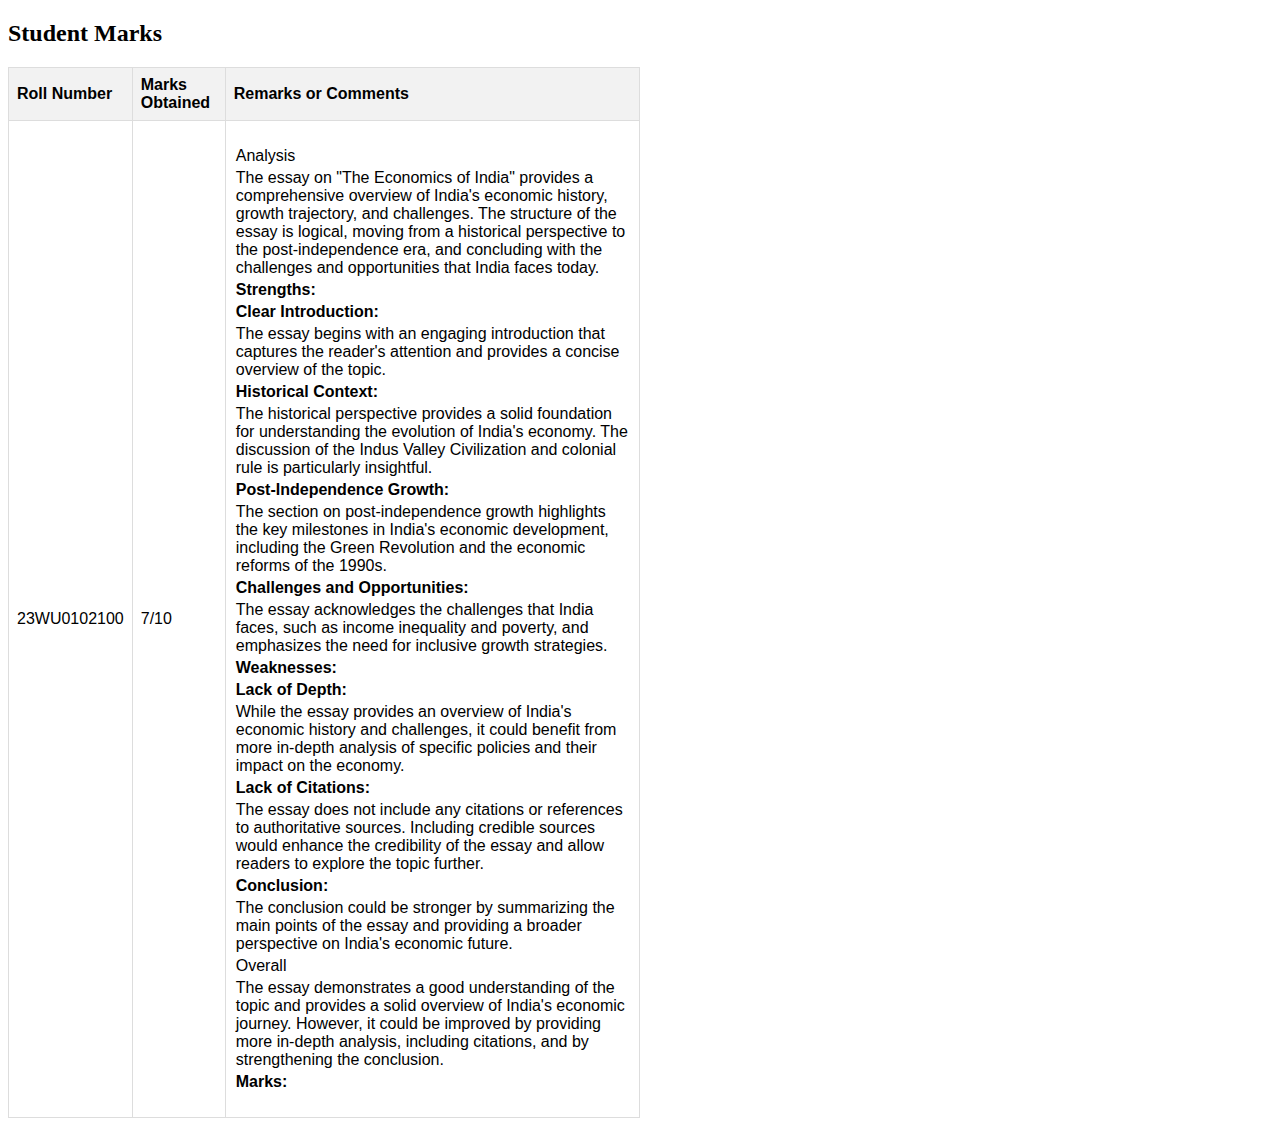
<file: outputHTML/student_marks.html>
<!DOCTYPE html>
    <html>
    <head>
    <style>
    table {
      font-family: Arial, sans-serif;
      border-collapse: collapse;
      width: 50%;
    }

    td, th {
      border: 1px solid #dddddd;
      text-align: left;
      padding: 8px;
    }

    th {
      background-color: #f2f2f2;
    }

    ul {
      list-style-type: none;
      padding: 0;
    }

    ul li {
      padding: 2px;
    }

    ul li strong {
      font-weight: bold;
    }
    </style>
    </head>
    <body>

    <h2>Student Marks</h2>

    <table>
      <tr>
        <th>Roll Number</th>
        <th>Marks Obtained</th>
        <th>Remarks or Comments</th>
      </tr>
      <tr>
        <td>23WU0102100</td>
        <td>7/10</td>
        <td><ul><li>Analysis</li><li>The essay on "The Economics of India" provides a comprehensive overview of India's economic history, growth trajectory, and challenges. The structure of the essay is logical, moving from a historical perspective to the post-independence era, and concluding with the challenges and opportunities that India faces today.</li><li><strong>Strengths:</strong></li><li><strong>Clear Introduction:</strong></li><li>The essay begins with an engaging introduction that captures the reader's attention and provides a concise overview of the topic.</li><li><strong>Historical Context:</strong></li><li>The historical perspective provides a solid foundation for understanding the evolution of India's economy. The discussion of the Indus Valley Civilization and colonial rule is particularly insightful.</li><li><strong>Post-Independence Growth:</strong></li><li>The section on post-independence growth highlights the key milestones in India's economic development, including the Green Revolution and the economic reforms of the 1990s.</li><li><strong>Challenges and Opportunities:</strong></li><li>The essay acknowledges the challenges that India faces, such as income inequality and poverty, and emphasizes the need for inclusive growth strategies.</li><li><strong>Weaknesses:</strong></li><li><strong>Lack of Depth:</strong></li><li>While the essay provides an overview of India's economic history and challenges, it could benefit from more in-depth analysis of specific policies and their impact on the economy.</li><li><strong>Lack of Citations:</strong></li><li>The essay does not include any citations or references to authoritative sources. Including credible sources would enhance the credibility of the essay and allow readers to explore the topic further.</li><li><strong>Conclusion:</strong></li><li>The conclusion could be stronger by summarizing the main points of the essay and providing a broader perspective on India's economic future.</li><li>Overall</li><li>The essay demonstrates a good understanding of the topic and provides a solid overview of India's economic journey. However, it could be improved by providing more in-depth analysis, including citations, and by strengthening the conclusion.</li><li><strong>Marks:</strong></li></ul></td>
      </tr>
    </table>

    </body>
    </html>
</file>
